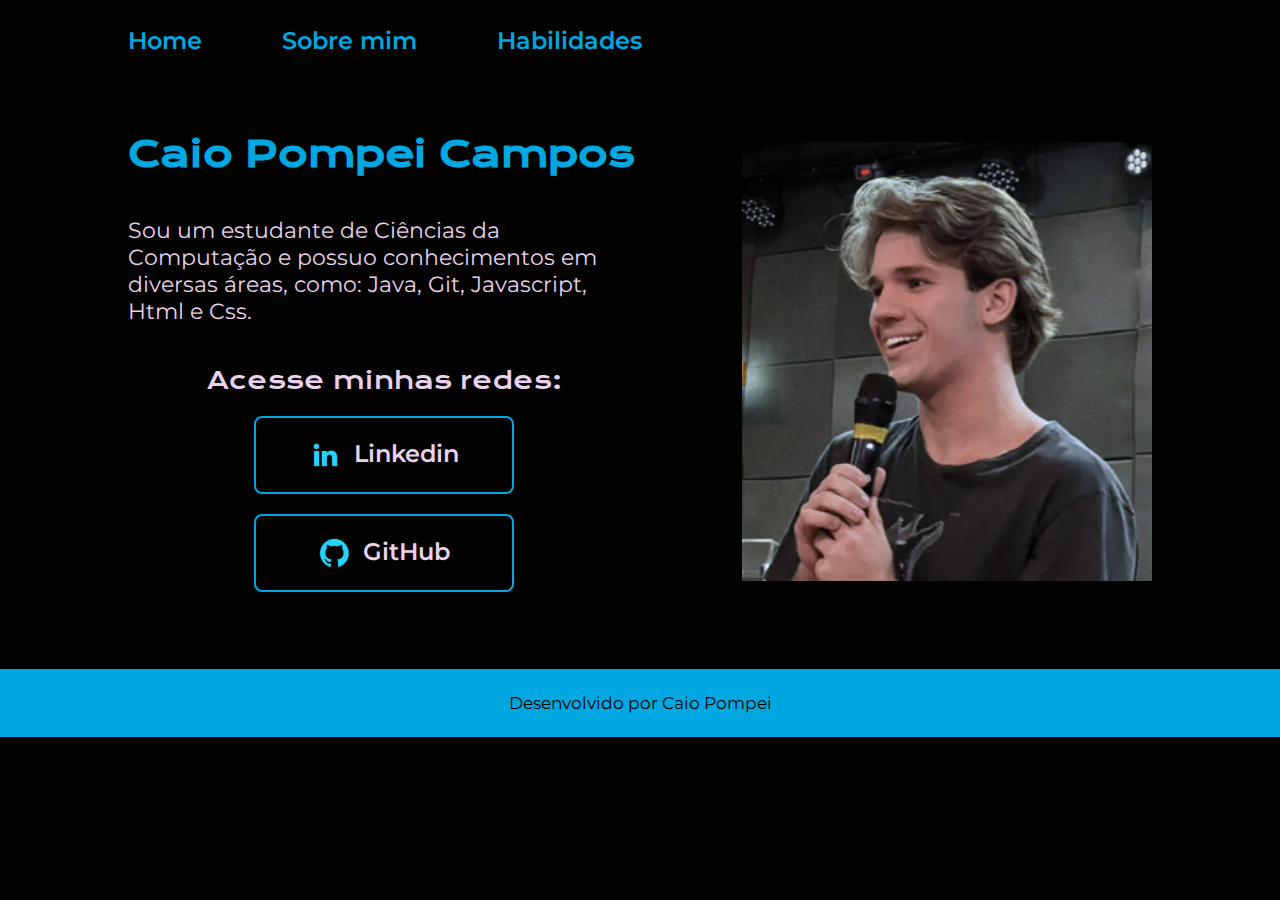
<file: index.html>
<!DOCTYPE html>
<html lang="pt-br">
<head>
    <meta charset="UTF-8">
    <meta name="viewport" content="width=], initial-scale=1.0">
    <link rel="stylesheet" href="./styles/style.css">
    <title>Portifólio Caio</title>
</head>
<body>
    <header class="header">
        <nav class="header__menu">
            <a class="header__menu__link" href="index.html">Home</a>
            <a class="header__menu__link" href="about.html">Sobre mim</a>
            <a class="header__menu__link" href="skills.html">Habilidades</a>
        </nav>
    </header>

    <main class="container">
        <section class="container__conteudo">
            <h1 class="container__conteudo__titulo"><strong class="tituloDestaque">Caio Pompei Campos</strong></h1>
            <p class="container__conteudo__texto">Sou um estudante de Ciências da Computação e possuo conhecimentos em diversas áreas, como: Java, Git,
                Javascript, Html e Css.</p>

            
        
            <div class="container__links">
                <h2 class="container__conteudo__subtitulo">Acesse minhas redes:</h2>
            <a class="container__links__botao" href="https://www.linkedin.com/in/caiopompei/" target="_blank">
                <img src="./assets/linkedin.png" alt="logo do linkedin">
                Linkedin</a>
            <a class="container__links__botao" href="https://github.com/Pix4gunXd" target="_blank">
                <img src="./assets/github.png" alt="logo do github">
                GitHub</a>
            </div>

        </section>

        <img class="container__imagem" src="./assets/_Teste_Caio.png" alt="Foto Caio Pompei">
        
    </main>
    


    <footer class="rodape">
        <p>Desenvolvido por Caio Pompei</p>
    </footer>



</body>
</html>
</file>
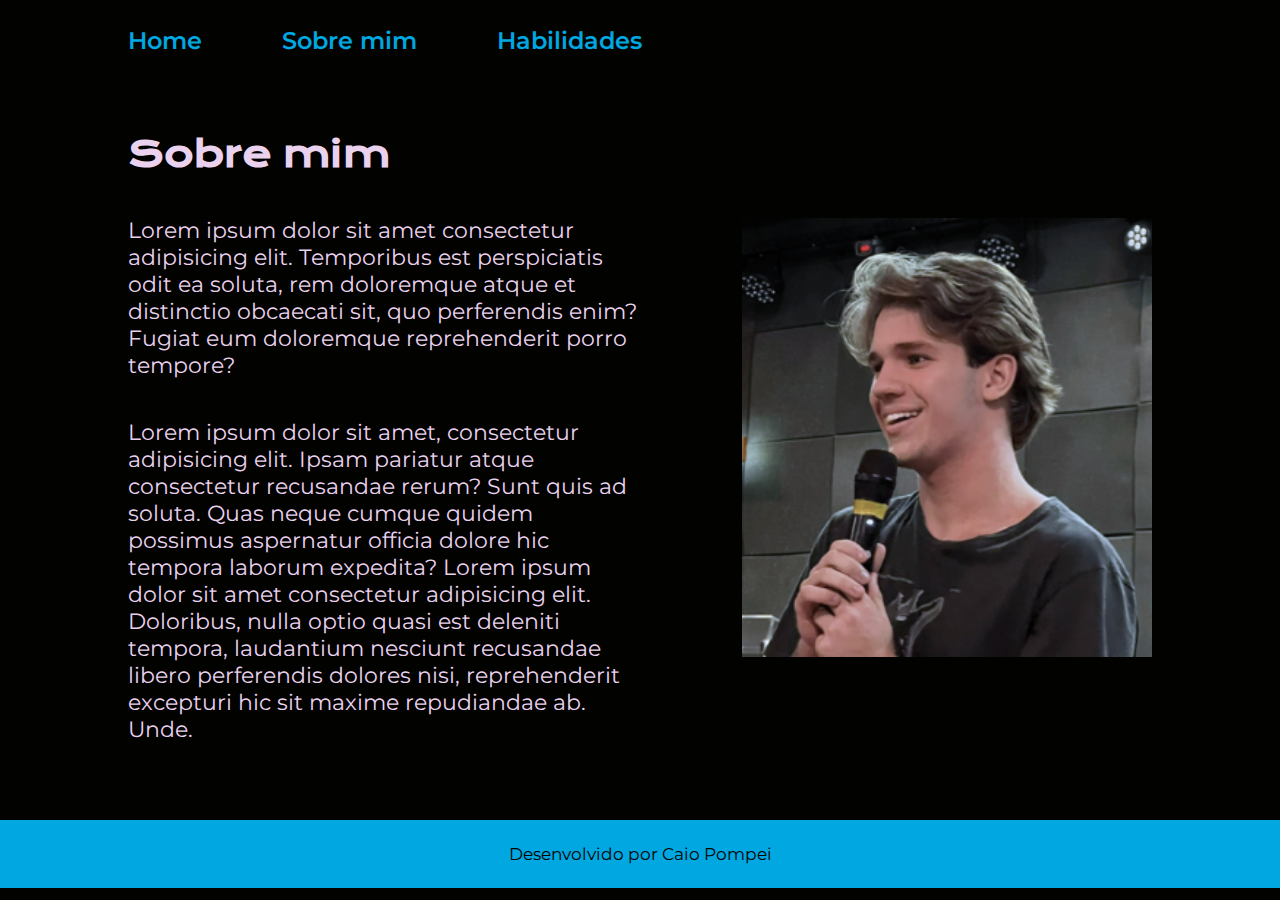
<file: about.html>
<!DOCTYPE html>
<html lang="pt-br">

<head>
    <meta charset="UTF-8">
    <meta name="viewport" content="width=device-width, initial-scale=1.0">
    <title>Sobre mim</title>
    <link rel="stylesheet" href="./styles/style.css">
</head>

<body>
    <header class="header">
        <nav class="header__menu">
            <a class="header__menu__link" href="index.html">Home</a>
            <a class="header__menu__link" href="about.html">Sobre mim</a>
            <a class="header__menu__link" href="skills.html">Habilidades</a>
        </nav>
    </header>

    <main class="container">

        <section class="container__conteudo">
            <h1 class="container__conteudo__titulo">Sobre mim</h1>
            <p class="container__conteudo__texto">Lorem ipsum dolor sit amet consectetur adipisicing elit. Temporibus
                est perspiciatis odit ea soluta, rem
                doloremque atque et distinctio obcaecati sit, quo perferendis enim? Fugiat eum doloremque reprehenderit
                porro tempore?</p>
            <p class="container__conteudo__texto">Lorem ipsum dolor sit amet, consectetur adipisicing elit. Ipsam
                pariatur atque consectetur recusandae
                rerum? Sunt quis ad soluta. Quas neque cumque quidem possimus aspernatur officia dolore hic tempora
                laborum expedita? Lorem ipsum dolor sit amet consectetur adipisicing elit. Doloribus, nulla optio quasi
                est deleniti tempora, laudantium nesciunt recusandae libero perferendis dolores nisi, reprehenderit
                excepturi hic sit maxime repudiandae ab. Unde.</p>

        </section>

        <img class="container__imagem" src="./assets/_Teste_Caio.png" alt="Foto Caio Pompei">

    </main>

    <footer class="rodape">
        <p>Desenvolvido por Caio Pompei</p>
    </footer>
</body>

</html>
</file>
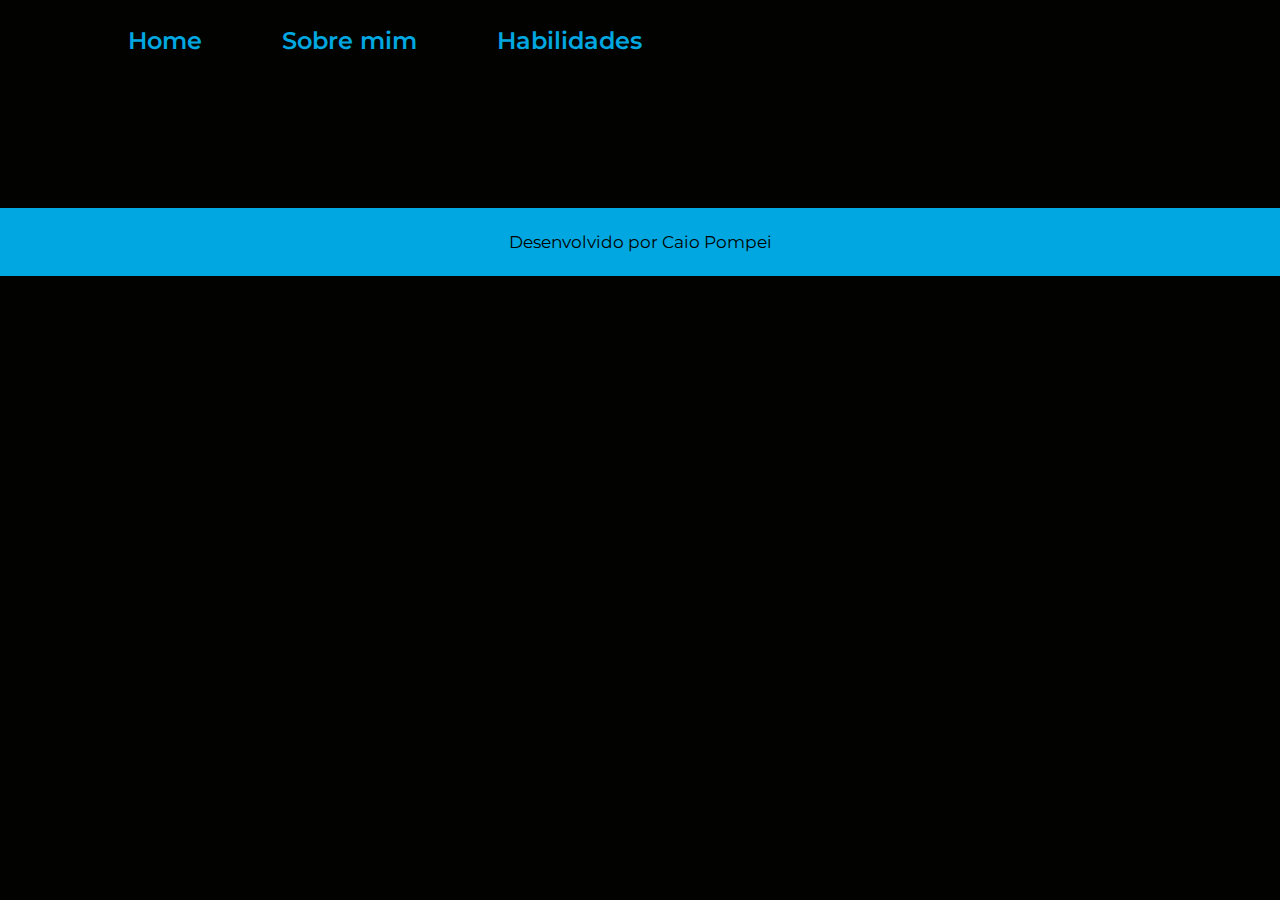
<file: skills.html>
<!DOCTYPE html>
<html lang="pt-br">
<head>
    <meta charset="UTF-8">
    <meta name="viewport" content="width=device-width, initial-scale=1.0">
    <title>Habilidades</title>
    <link rel="stylesheet" href="./styles/style.css">
</head>
<body>
    <header class="header">
        <nav class="header__menu">
            <a class="header__menu__link" href="index.html">Home</a>
            <a class="header__menu__link" href="about.html">Sobre mim</a>
            <a class="header__menu__link" href="skills.html">Habilidades</a>
        </nav>
    </header>

    <main class="container">
        <section class="container__conteudo">

        </section>
        

    </main>

    <footer class="rodape">
        <p>Desenvolvido por Caio Pompei</p>
    </footer>
</body>
</html>
</file>
<file: styles/style.css>
@import url('https://fonts.googleapis.com/css2?family=Krona+One&display=swap'); /*Import da fonte Titulo*/
@import url('https://fonts.googleapis.com/css2?family=Krona+One&family=Montserrat:ital,wght@0,100..900;1,100..900&display=swap'); /*Import da fonte Texto*/

:root{
    --cor-primaria: #020300;
    --cor-secundaria: #ead2ef;
    --cor-terciaria: #00a7e1;
    --cor-hover-texto: #127ea1;
    --cor-hover-botao: #101110;

    --fonte-principal: 'Krona One', sans-serif;
    --fonte-secundaria: 'Montserrat', sans-serif;
}

* {
    margin: 0;
    padding: 0;
}

body{
    box-sizing: border-box;
    background-color: var(--cor-primaria);
    color: var(--cor-secundaria);
}

.header {
    padding: 2% 0% 0% 10%;
}

.header__menu {
    display: flex;
    gap: 80px;
}

.header__menu__link {
    font-family: var(--fonte-secundaria);
    font-size: 1.5rem;
    font-weight: 600;
    color: var(--cor-terciaria);
    text-decoration: none;
}

.header__menu__link:hover {
    color: var(--cor-hover-texto) ;
    cursor: pointer;
}

.container {
    padding: 6% 10%;
    display: flex;
    align-items: center;
    justify-content: space-between;
    gap: 82px;
}

.container__conteudo {
    width: 50%;
    display: flex;
    flex-direction: column;
    gap:40px;
}

.container__conteudo__titulo {
    font-family: var(--fonte-principal);
    font-size: 2.25rem;
    cursor: default;
}

.container__conteudo__subtitulo {
    font-family: var(--fonte-principal);
    font-weight: 400;
    font-size: 1.5rem;
    cursor: default;
}

.container__conteudo__texto {
    font-family: var(--fonte-secundaria);
    font-size: 1.37rem;
    cursor: default;
}

.container__links {
    display: flex;
    justify-content: space-around;
    align-items: center;
    flex-direction: column;
    gap: 20px;
}

.container__links__botao{
    display: flex;
    justify-content: center;
    gap: 12px;

    border: 2px solid var(--cor-terciaria);
    border-radius: 8px;
    color: var(--cor-secundaria);
    width: 50%;
    font-family: var(--fonte-secundaria);
    font-weight: 600;
    text-align: center;
    text-decoration: none;
    font-size: 1.5rem;
    padding: 21px 0;
}


.container__links__botao:hover{
    background-color: var(--cor-hover-botao);
}

.tituloDestaque {
    color: var(--cor-terciaria) ;
}

.tituloDestaque:hover{
    color: var(--cor-hover-texto) ;
}

.container__imagem{
    width: 40%;
}

.rodape{
    padding: 24px;
    color: var(--cor-primaria);
    background-color: var(--cor-terciaria);
    text-align: center;
    font-family: var(--fonte-secundaria);
    font-size: 1.06rem;
    font-weight: 400;
}

@media (max-width: 1200px) {

    .header{
        padding: 10%;
    }

    .header__menu{
        justify-content: center;
    }

    .container{
        display: flex; /* não é necessário uma vez q o base já possui*/
        flex-direction: column-reverse;
        padding: 5%, 5%
    }

    .container__conteudo{
        width: auto;
    }

    .container__imagem{
        width: 50%;
    }

}

@media (max-width: 450px) {

    .header__menu__link{
        font-size: 1rem;
    }
}
</file>
